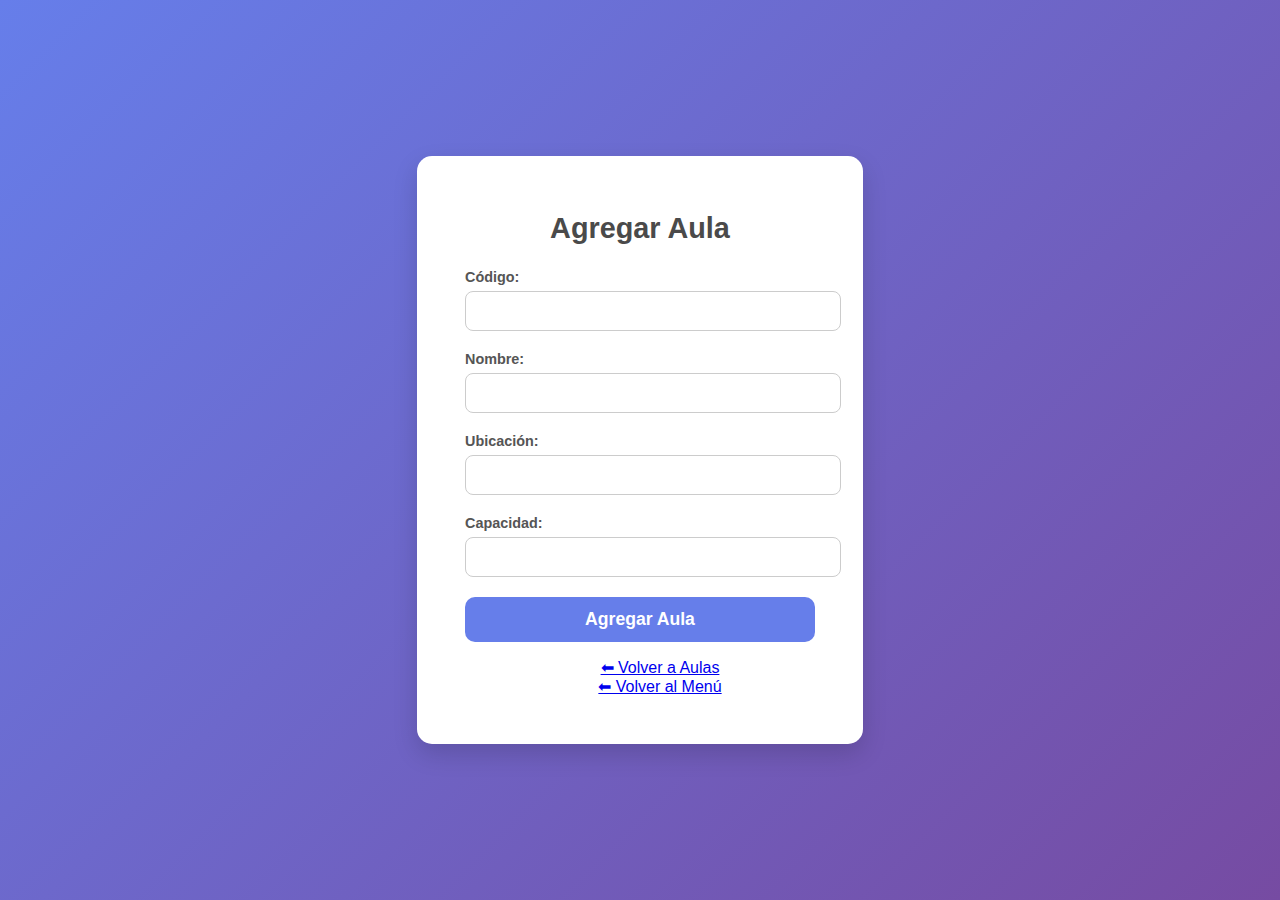
<file: aulaAdd.html>
<!DOCTYPE html>
<html lang="es">
  <head>
    <meta charset="UTF-8" />
    <title>Agregar Aula</title>
    <link rel="stylesheet" href="index.css" />
    <link rel="stylesheet" href="addA.css" />
  </head>
  <body>
    <div class="card">
      <form id="aula-form">
        <h2>Agregar Aula</h2>

        <label for="codigo">Código:</label>
        <input type="text" id="codigo" required />

        <label for="nombre">Nombre:</label>
        <input type="text" id="nombre" required />

        <label for="ubicacion">Ubicación:</label>
        <input type="text" id="ubicacion" />

        <label for="capacidad">Capacidad:</label>
        <input type="number" id="capacidad" required />

        <button type="submit">Agregar Aula</button>
      </form>
      <ul>
        <li><a href="aulas.html">⬅ Volver a Aulas</a></li>
        <li><a href="index.html">⬅ Volver al Menú</a></li>
      </ul>
    </div>

    <script>
      document.getElementById("aula-form").addEventListener("submit", async function (e) {
        e.preventDefault();

        const aula = {
          codigo: document.getElementById("codigo").value,
          nombre: document.getElementById("nombre").value,
          ubicacion: document.getElementById("ubicacion").value,
          capacidad: parseInt(document.getElementById("capacidad").value),
        };

        try {
          const res = await fetch("https://cors-anywhere.herokuapp.com/http://www.lab3grima.somee.com/api/aulas", {
            method: "POST",
            headers: { "Content-Type": "application/json" },
            body: JSON.stringify(aula),
          });

          if (res.ok) {
            alert("Aula agregada correctamente");
            window.location.href = "aulas.html";
          } else {
            const errorText = await res.text();
            alert("Error al agregar aula:\n" + errorText);
          }
        } catch (error) {
          console.error("Error de red:", error);
          alert("No se pudo conectar con el servidor.");
        }
      });
    </script>
  </body>
</html>
</file>
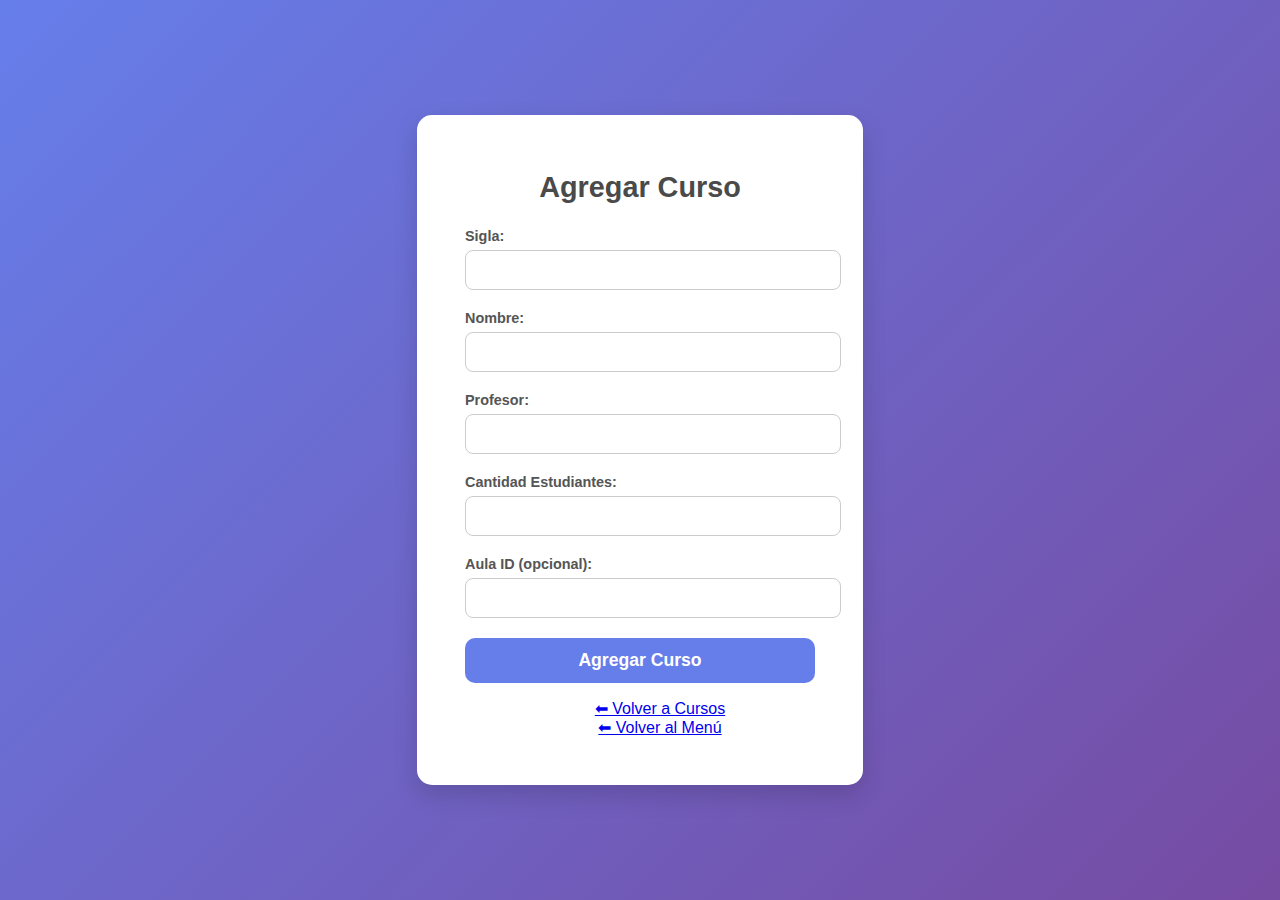
<file: cursoAdd.html>
<!DOCTYPE html>
<html lang="es">
  <head>
    <meta charset="UTF-8" />
    <title>Agregar Curso</title>
    <link rel="stylesheet" href="index.css" />
    <link rel="stylesheet" href="addC.css" />
  </head>
  <body>
    <div class="card">
      <form id="curso-form">
        <h2>Agregar Curso</h2>

        <label for="sigla">Sigla:</label>
        <input type="text" id="sigla" required />

        <label for="nombre">Nombre:</label>
        <input type="text" id="nombre" required />

        <label for="profesor">Profesor:</label>
        <input type="text" id="profesor" />

        <label for="cantidad">Cantidad Estudiantes:</label>
        <input type="number" id="cantidad" required />

        <label for="aula">Aula ID (opcional):</label>
        <input type="number" id="aula" />

        <button type="submit">Agregar Curso</button>
      </form>

      <ul>
        <li><a href="cursos.html">⬅ Volver a Cursos</a></li>
        <li><a href="index.html">⬅ Volver al Menú</a></li>
      </ul>
    </div>

    <script>
      document
        .getElementById("curso-form")
        .addEventListener("submit", async function (e) {
          e.preventDefault();

          const aulaValue = document.getElementById("aula").value;
          const aulaId = aulaValue ? parseInt(aulaValue) : null;

          const curso = {
            sigla: document.getElementById("sigla").value,
            nombre: document.getElementById("nombre").value,
            profesor: document.getElementById("profesor").value,
            cantidadEstudiantes: parseInt(document.getElementById("cantidad").value),
            aulaId: aulaId,
          };

          try {
            const res = await fetch("https://cors-anywhere.herokuapp.com/http://www.lab3grima.somee.com/api/cursos", {
              method: "POST",
              headers: { "Content-Type": "application/json" },
              body: JSON.stringify(curso),
            });

            if (res.ok) {
              alert("Curso agregado correctamente");
              window.location.href = "cursos.html";
            } else {
              const errorText = await res.text();
              console.error("Respuesta del servidor:", errorText);
              alert("Error al agregar curso");
            }
          } catch (error) {
            console.error("Error en la solicitud:", error);
            alert("No se pudo conectar al servidor.");
          }
        });
    </script>
  </body>
</html>
</file>
<file: index.css>
body {
  margin: 0;
  font-family: 'Segoe UI', sans-serif;
  background: linear-gradient(rgba(0, 0, 0, 0.5), rgba(0, 0, 0, 0.5)),
              url('https://images.unsplash.com/photo-1503676260728-1c00da094a0b?auto=format&fit=crop&w=1600&q=80') no-repeat center center fixed;
  background-size: cover;
  color: #fff;
}

.container {
  max-width: 600px;
  margin: 8% auto;
  background: rgba(0, 0, 0, 0.6);
  padding: 40px;
  border-radius: 20px;
  text-align: center;
}


h1 {
  margin-bottom: 30px;
  font-size: 2.5rem;
  color: #00d4ff;
}


nav ul {
  list-style: none;
  padding: 0;
}

nav ul li {
  margin: 15px 0;
}

nav ul li a {
  display: block;
  background-color: #00d4ff;
  padding: 15px;
  border-radius: 10px;
  text-decoration: none;
  color: #000;
  font-weight: bold;
  transition: background 0.3s ease;
}

nav ul li a:hover {
  background-color: #00b3cc;
  color: #fff;
}
</file>
<file: addA.css>
body {
  background: linear-gradient(135deg, #667eea, #764ba2);
  font-family: 'Segoe UI', Tahoma, Geneva, Verdana, sans-serif;
  display: flex;
  justify-content: center;
  align-items: center;
  height: 100vh;
  margin: 0;
}

.card {
  background: #fff;
  padding: 2rem 3rem;
  border-radius: 15px;
  box-shadow: 0 10px 25px rgba(0,0,0,0.15);
  width: 350px;
  text-align: center;
}

.card h2 {
  margin-bottom: 1.5rem;
  color: #4a4a4a;
  font-weight: 700;
  font-size: 1.8rem;
}

form label {
  display: block;
  text-align: left;
  margin-bottom: 6px;
  font-weight: 600;
  color: #555;
  font-size: 0.9rem;
}

form input {
  width: 100%;
  padding: 10px 12px;
  margin-bottom: 20px;
  border: 1.8px solid #ccc;
  border-radius: 8px;
  font-size: 1rem;
  transition: border-color 0.3s ease;
}

form input:focus {
  border-color: #667eea;
  outline: none;
  box-shadow: 0 0 5px rgba(102,126,234,0.5);
}

form button {
  background: #667eea;
  color: white;
  border: none;
  padding: 12px 0;
  width: 100%;
  border-radius: 10px;
  font-size: 1.1rem;
  font-weight: 700;
  cursor: pointer;
  transition: background-color 0.3s ease;
}

form button:hover {
  background: #5a6dca;
}
</file>
<file: addC.css>
body {
  background: linear-gradient(135deg, #667eea, #764ba2);
  font-family: 'Segoe UI', Tahoma, Geneva, Verdana, sans-serif;
  display: flex;
  justify-content: center;
  align-items: center;
  height: 100vh;
  margin: 0;
}

.card {
  background: #fff;
  padding: 2rem 3rem;
  border-radius: 15px;
  box-shadow: 0 10px 25px rgba(0,0,0,0.15);
  width: 350px;
  text-align: center;
}

.card h2 {
  margin-bottom: 1.5rem;
  color: #4a4a4a;
  font-weight: 700;
  font-size: 1.8rem;
}

form label {
  display: block;
  text-align: left;
  margin-bottom: 6px;
  font-weight: 600;
  color: #555;
  font-size: 0.9rem;
}

form input {
  width: 100%;
  padding: 10px 12px;
  margin-bottom: 20px;
  border: 1.8px solid #ccc;
  border-radius: 8px;
  font-size: 1rem;
  transition: border-color 0.3s ease;
}

form input:focus {
  border-color: #667eea;
  outline: none;
  box-shadow: 0 0 5px rgba(102,126,234,0.5);
}

form button {
  background: #667eea;
  color: white;
  border: none;
  padding: 12px 0;
  width: 100%;
  border-radius: 10px;
  font-size: 1.1rem;
  font-weight: 700;
  cursor: pointer;
  transition: background-color 0.3s ease;
}

form button:hover {
  background: #5a6dca;
}
</file>
